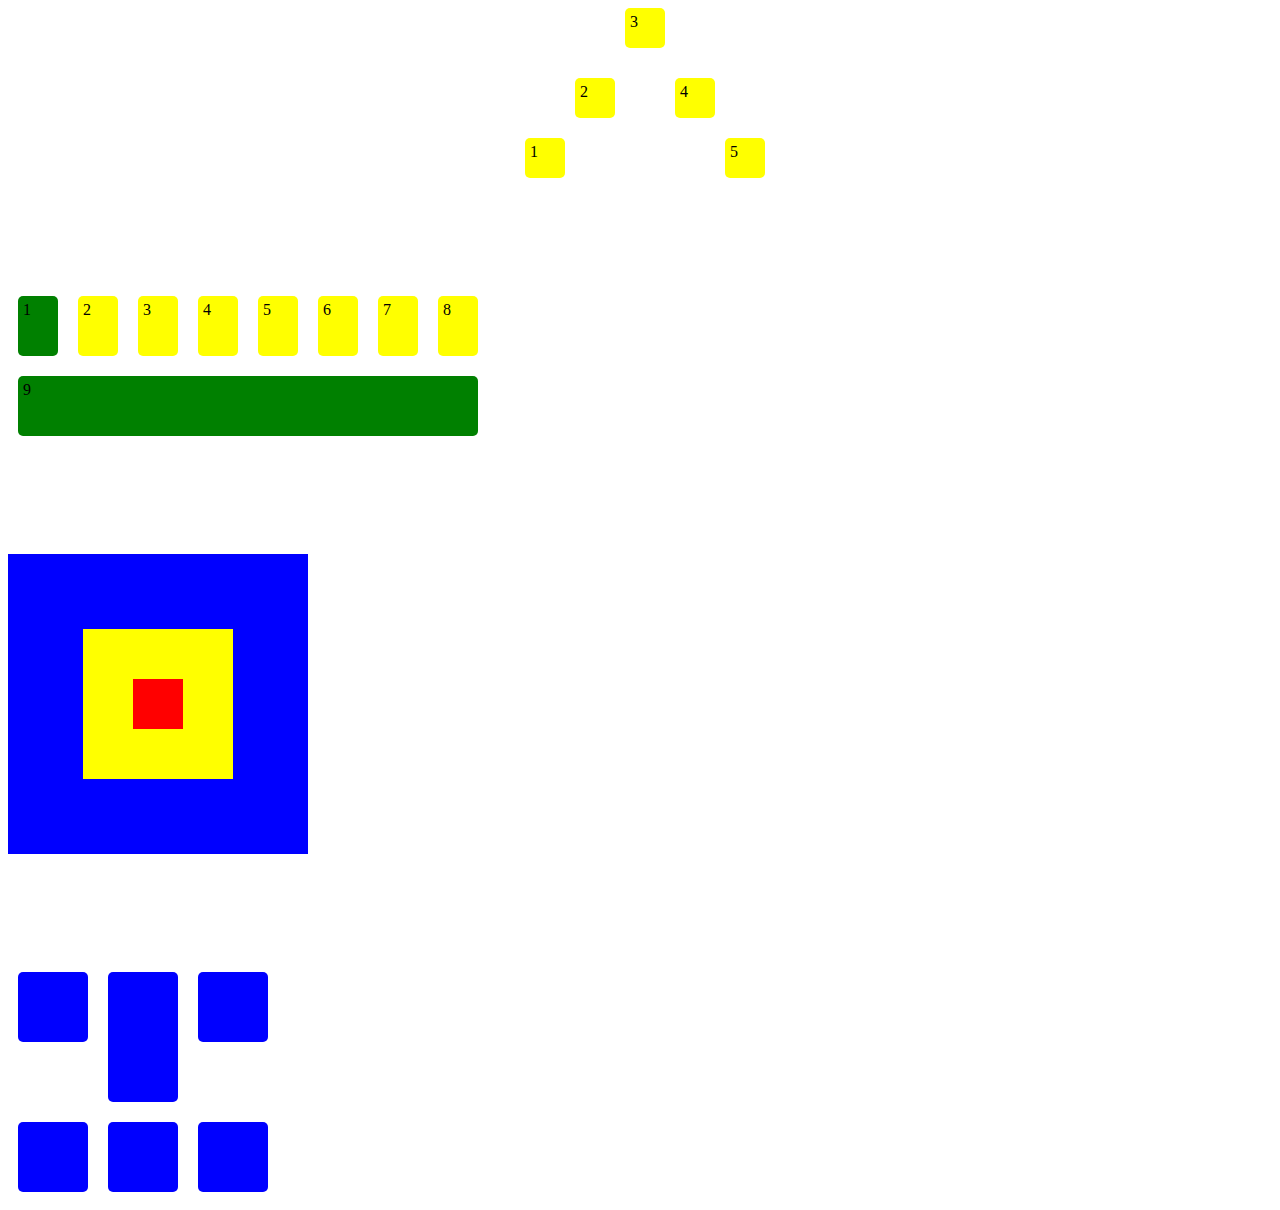
<file: verstka/index.html>
<html lang="ru">
<head>
    <title>verstka</title>
    <link rel="stylesheet" href="style.css">
</head>

<body>
<div class="conteiner">
    <div class="item1">1</div>
    <div class="item2">2</div>
    <div class="item3">3</div>
    <div class="item2">4</div>
    <div class="item1">5</div>
</div>
<br><br><br><br><br><br>
<div class="conteiner2">
    <div class="item1">1</div>
    <div class="item">2</div>
    <div class="item">3</div>
    <div class="item">4</div>
    <div class="item">5</div>
    <div class="item">6</div>
    <div class="item">7</div>
    <div class="item">8</div>
    <div class="item2">9</div>
</div>
<br><br><br><br><br><br>
<div class="conteinerBlue">
<div class="conteinerYellow">
<div class="conteinerRed">
</div> 
</div>
</div> 
<br><br><br><br><br><br>
<div class="conteiner4">
<div class="item"></div>
<div class="item1"></div>
<div class="item"></div>
<div class="item"></div>
<div class="item"></div>
<div class="item"></div>
</div>
</body>
</html>
</file>
<file: verstka/style.css>
.poem {
    display: flex;
}

.flex {
    height: 640 px;
}

.flex div {
    float: left;
    background: #039;
    border-radius: 5px;
    padding: 5px;
    margin-left: 10px;
}

.flex div:first-child {
    background: #090;
}

.flex div:last-child {
    background: #C00;
}

.conteiner{
    display: flex;
    flex-flow: row wrap;
    justify-content: center;
}

.conteiner div {
    float: left;
    height: 30px;
    width: 30px;
    background: yellow;
    border-radius: 5px;
    padding: 5px;
    margin-left: 10px;
}

.conteiner .item1 {
    margin-top: 130px;
}

.conteiner .item2 {
    margin-bottom: 50px;
    margin-top: 70px;
}
    
    .conteiner .item3 {
    margin-bottom: 100px;
}

.conteiner2{
    width: 480px;
    display: flex;
    flex-flow: row wrap;
    justify-content: stretch;
}
    
.conteiner2 div {
    float: left;
    height: 30px;
    width: 30px;
    background: yellow;
    border-radius: 5px;
    padding: 5px;
    margin: 10px;
}

.conteiner2 .item1 {
    background: green;
    height: 50px;
}
    
.conteiner2 .item2 {
    background: green;
    width: 460px;
    height: 50px;
}

.conteiner2 .item {
    height: 50px;
}
    
.conteinerBlue {
    width: 300px;
    height: 300px;
    background: blue;
    display: flex;
    flex-flow: row wrap;
    justify-content: stretch;
}
    
.conteinerBlue .conteinerYellow {
    position: absolute;
    width: 150px;
    height: 150px;
    margin: 75px;
    background: yellow;
}
    
.conteinerYellow .conteinerRed{
    position: absolute;
    width: 50px;
    height: 50px;
    margin: 50px;
    background: red;
}

.conteiner4{
    width: 300px;
    display: flex;
    flex-flow: row wrap;
    justify-content: stretch;
}

.conteiner4 div{
    float: left;
    border-radius: 8px;
    padding: 5px;
    margin: 10px;
    background: blue;
}
.conteiner4 .item{
    width: 60px;
    height: 60px;
    display: flex;
    flex-flow: row wrap;
    justify-content: center;
    border-radius: 5px;
    padding: 5px;
    margin: 10px;
}

.conteiner4 .item1{
    width: 60px;
    height: 120px;
    display: flex;
    flex-flow: row wrap;
    justify-content: center;
    border-radius: 5px;
    padding: 5px;
    margin: 10px;
}
</file>
